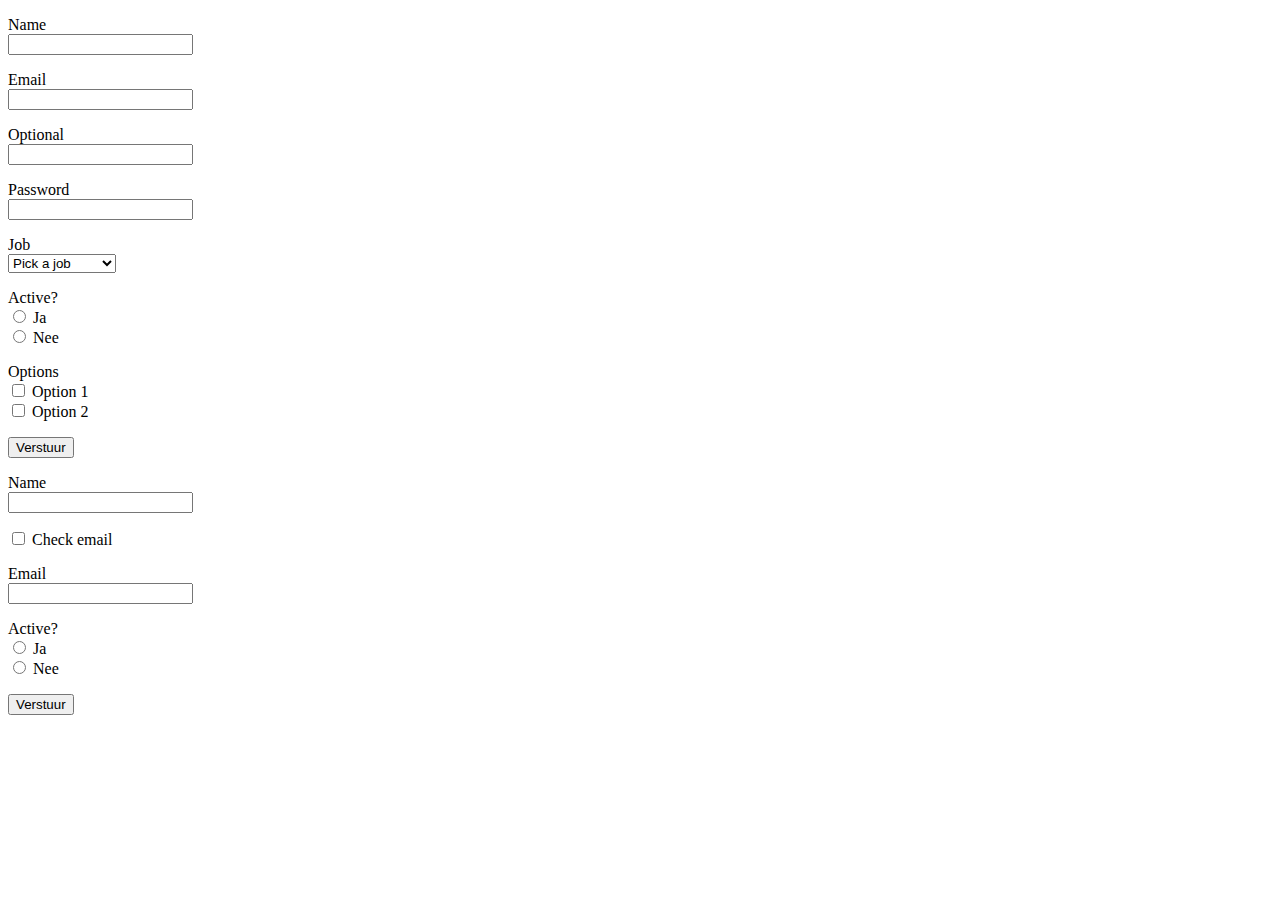
<file: examples/index.html>
<!DOCTYPE html>
<html>
<head>
	<meta charset="UTF-8" />
	<title>jQuery ValidatorForm</title>
  <link rel="stylesheet" href="../test/style.css" type="text/css" media="screen">
	<script type="text/javascript" src="../lib/jquery-1.8.3.min.js"></script>
	<script type="text/javascript" src="../jquery.validator-form.js"></script>
	<script type="text/javascript">
    $(document).ready(function($){
      $("#myform").validatorForm();
      $("#clean-form").validatorForm({
        input: {
          "name": {
            validation: "required format",
            pattern: "^[a-zA-Z ]{1,50}$"
          },
          "email": {
            validation: "required",
            required: function(){
              return $("#check-email").is(":checked");
            }
          },
          "active": {
            validation: "required"
          }
        }
      });
    });
  </script>
</head>
<body>
    <form id="myform" action="#" method="post" onsubmit="return false;">

    	<p>
    		<label for="name">Name</label><br/>
    		<input type="text" value="" name="name" id="name" data-pattern="^[a-zA-Z ]{1,30}$" data-validation="required format" />
    	</p>

    	<p>
    		<label for="email">Email</label><br/>
    		<input type="text" value="" name="email" id="email" data-validation="required" />
    	</p>

      <p>
    		<label for="optional_input">Optional</label><br/>
    		<input type="text" value="" name="optional_input" id="optional_input" />
    	</p>

      <p>
    		<label for="password">Password</label><br/>
    		<input type="password" value="" name="password" id="password" data-validation="required" />
    	</p>

    	<p>
    		<label for="job">Job</label><br/>
    		<select name="job" id="job" data-validation="required">
    		  <option value="">Pick a job</option>
    		  <option value="1">Prime Minister</option>
    		  <option value="2">Lawyer</option>
    		  <option value="3">IT-Specialist</option>
    		</select>
    	</p>

    	<p class="form-group">
        <label id="active">Active?</label><br />
    		<input type="radio" value="true" id="active_true" name="active" data-validation="required" />
    		<label for="active_true">Ja</label><br />
    		<input type="radio" value="false" id="active_false" name="active" />
    		<label for="active_false">Nee</label>
    	</p>

      <p>
        <label>Options</label><br />
    		<input type="hidden" value="false" name="option1" />
        <input type="checkbox" value="true" id="option1" name="option1" data-validation="required" />
    		<label for="option1">Option 1</label><br />
        <input type="hidden" value="false" name="option2" />
        <input type="checkbox" value="true" id="option2" name="option2" data-validation="required" />
    		<label for="option2">Option 2</label><br />
    	</p>

      <input type="submit" value="Verstuur" />

    </form>

    <form id="clean-form" action="#" method="post" onsubmit="return false;">

    	<p>
    		<label for="clean-name">Name</label><br/>
    		<input type="text" value="" name="name" id="clean-name" />
    	</p>

      <p>
    		<input type="hidden" value="false" name="check-email" />
        <input type="checkbox" value="true" id="check-email" name="check-email" />
    		<label for="check-email">Check email</label>
    	</p>

      <p>
        <label for="clean-email">Email</label><br/>
        <input type="text" value="" name="email" id="clean-email" />
      </p>

      <p class="form-group">
        <label id="clean-active">Active?</label><br />
    		<input type="radio" value="true" id="clean-active_true" name="active" />
    		<label for="clean-active_true">Ja</label><br />
    		<input type="radio" value="false" id="clean-active_false" name="active" />
    		<label for="clean-active_false">Nee</label>
    	</p>

      <input type="submit" value="Verstuur" />

    </form>


</body>
</html>
</file>
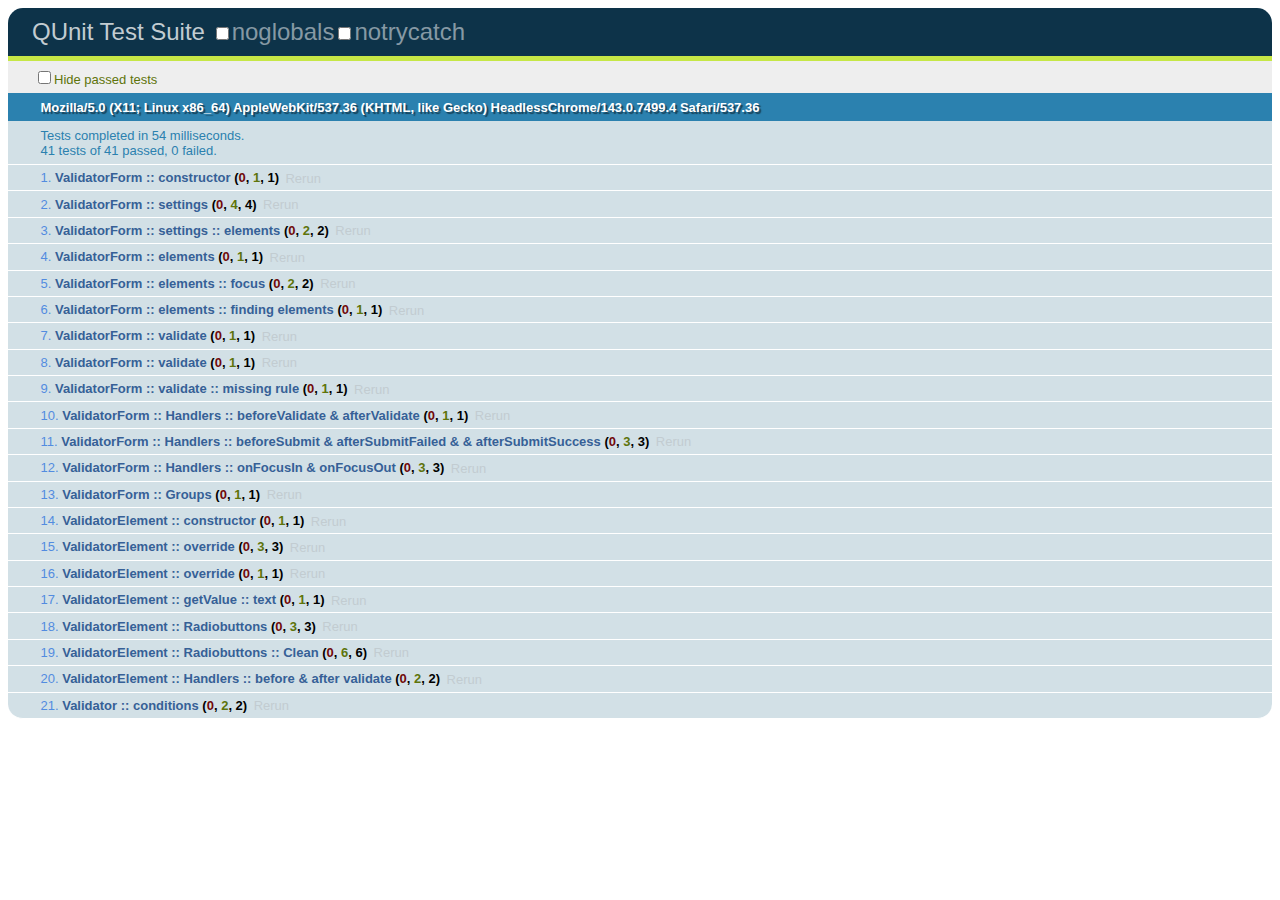
<file: test/index.html>
<!DOCTYPE html>
<html>
<head>
	<meta charset="UTF-8" />
	<title>QUnit Test Suite</title>
	<script type="text/javascript" src="../lib/jquery-1.8.3.min.js"></script>
	<script type="text/javascript" src="../jquery.validator-form.js"></script>
	<link rel="stylesheet" href="../qunit/qunit.css" type="text/css" media="screen">
	<script type="text/javascript" src="../qunit/qunit.js"></script>
  <link rel="stylesheet" href="style.css" type="text/css" media="screen">
	<script type="text/javascript" src="test.js"></script>
</head>
<body>
	<h1 id="qunit-header">QUnit Test Suite</h1>
	<h2 id="qunit-banner"></h2>
	<div id="qunit-testrunner-toolbar"></div>
	<h2 id="qunit-userAgent"></h2>
	<ol id="qunit-tests"></ol>
	<div id="qunit-fixture">

    <form id="myform" action="#" method="post" onsubmit="return false;">

    	<p>
    		<label for="name">Name</label><br/>
    		<input type="text" value="" name="name" id="name" data-pattern="^[a-zA-Z ]{1,30}$" data-validation="required format" />
    	</p>

    	<p>
    		<label for="email">Email</label><br/>
    		<input type="text" value="" name="email" id="email" data-validation="required" />
    	</p>

      <p>
    		<label for="optional_input">Optional</label><br/>
    		<input type="text" value="" name="optional_input" id="optional_input" />
    	</p>

      <p>
    		<label for="password">Password</label><br/>
    		<input type="password" value="" name="password" id="password" data-validation="required" />
    	</p>

    	<p>
    		<label for="job">Job</label><br/>
    		<select name="job" id="job" data-validation="required">
    		  <option value="">Pick a job</option>
    		  <option value="1">Prime Minister</option>
    		  <option value="2">Lawyer</option>
    		  <option value="3">IT-Specialist</option>
    		</select>
    	</p>

    	<p class="form-group">
        <label id="active">Active?</label><br />
    		<input type="radio" value="1" id="active_true" name="active" data-validation="required" />
    		<label for="active_true">Yes</label><br />
    		<input type="radio" value="0" id="active_false" name="active" />
    		<label for="active_false">No</label>
    	</p>

      <p>
        <label>Options</label><br />
    		<input type="hidden" value="false" name="option1" />
        <input type="checkbox" value="true" id="option1" name="option1" data-validation="required" />
    		<label for="option1">Option 1</label><br />
        <input type="hidden" value="false" name="option2" />
        <input type="checkbox" value="true" id="option2" name="option2" data-validation="required" />
    		<label for="option2">Option 2</label><br />
    	</p>

      <input type="submit" value="Verstuur" />

    </form>

    <form id="clean-form" action="#" method="post" onsubmit="return false;">

    	<p>
    		<label for="clean-name">Name</label><br/>
    		<input type="text" value="" name="name" id="clean-name" />
    	</p>

      <p>
    		<input type="hidden" value="false" name="check-email" />
        <input type="checkbox" value="true" id="check-email" name="check-email" />
    		<label for="check-email">Check email</label>
    	</p>
      <p>
        <label for="clean-email">Email</label><br/>
        <input type="text" value="" name="email" id="clean-email" />
      </p>

      <p class="form-group">
        <label id="clean-active">Active?</label><br />
    		<input type="radio" value="1" id="clean-active_true" name="active" />
    		<label for="clean-active_true">Ja</label><br />
    		<input type="radio" value="0" id="clean-active_false" name="active" />
    		<label for="clean-active_false">Nee</label>
    	</p>

      <input type="submit" value="Verstuur" />

    </form>
      

	</div>


</body>
</html>
</file>
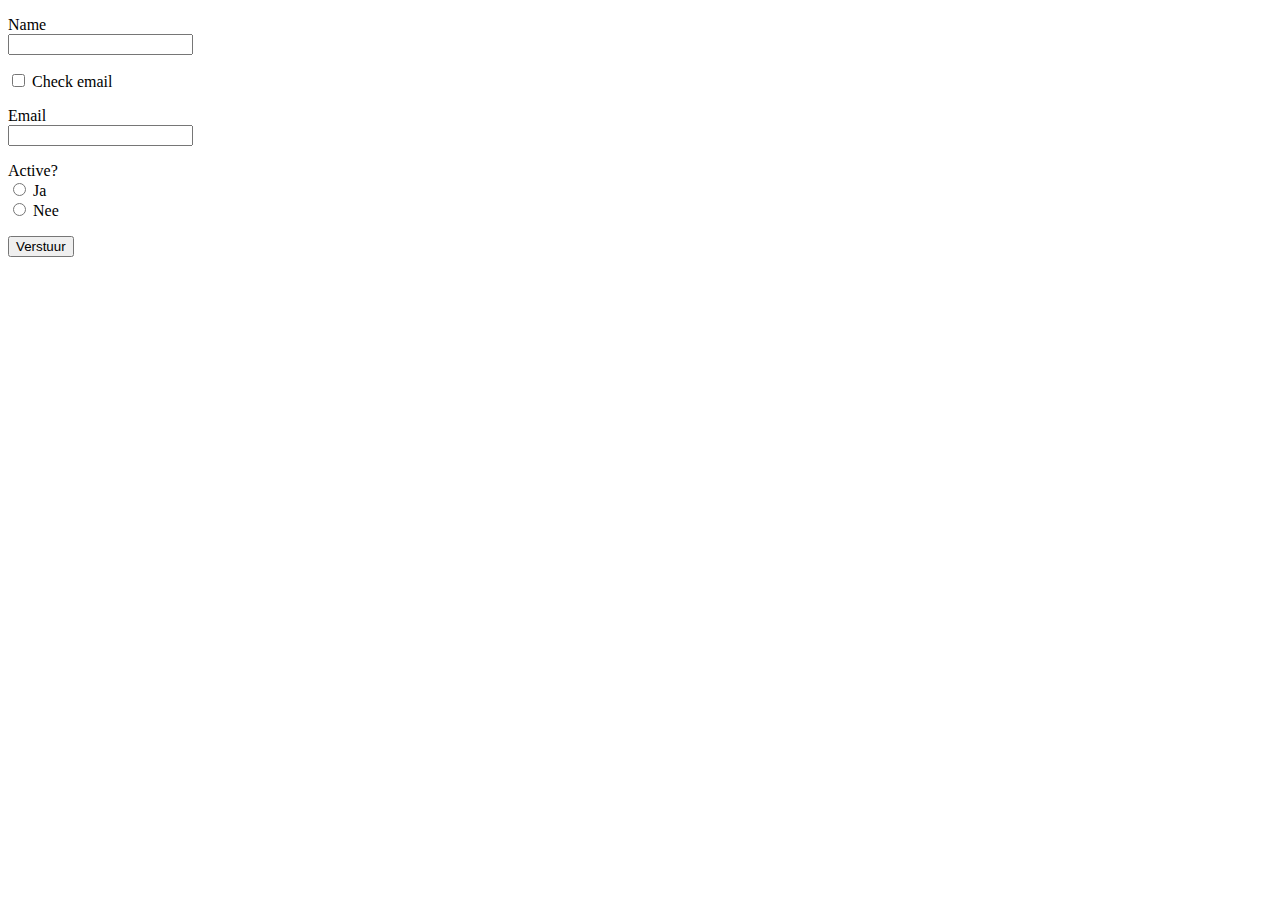
<file: examples/cleanform.html>
<!DOCTYPE html>
<html>
<head>
	<meta charset="UTF-8" />
	<title>jQuery ValidatorForm</title>
  <link rel="stylesheet" href="../test/style.css" type="text/css" media="screen">
	<script type="text/javascript" src="../lib/jquery-1.8.3.min.js"></script>
	<script type="text/javascript" src="../jquery.validator-form.js"></script>
	<script type="text/javascript">
    $(document).ready(function($){
      $("#clean-form").validatorForm({
        input: {
          "name": {
            validation: "required"
          },
          "email": {
            validation: "required format",
            pattern: "[\\w]{1,20}@[\\w]{1,20}\\.[a-zA-Z]{2,4}",
            required: function(){
              return $("#check-email").is(":checked");
            }
          },
          "active": {
            validation: "required"
          }
        }
      });
    });
  </script>
</head>
<body>

    <form id="clean-form" action="#" method="post" onsubmit="return false;">

    	<p>
    		<label for="clean-name">Name</label><br/>
    		<input type="text" value="" name="name" id="clean-name" />
    	</p>

      <p>
    		<input type="hidden" value="false" name="check-email" />
        <input type="checkbox" value="true" id="check-email" name="check-email" />
    		<label for="check-email">Check email</label>
    	</p>

      <p>
        <label for="clean-email">Email</label><br/>
        <input type="text" value="" name="email" id="clean-email" />
      </p>

      <p class="form-group">
        <label id="clean-active">Active?</label><br />
    		<input type="radio" value="true" id="clean-active_true" name="active" />
    		<label for="clean-active_true">Ja</label><br />
    		<input type="radio" value="false" id="clean-active_false" name="active" />
    		<label for="clean-active_false">Nee</label>
    	</p>

      <input type="submit" value="Verstuur" />

    </form>


</body>
</html>
</file>
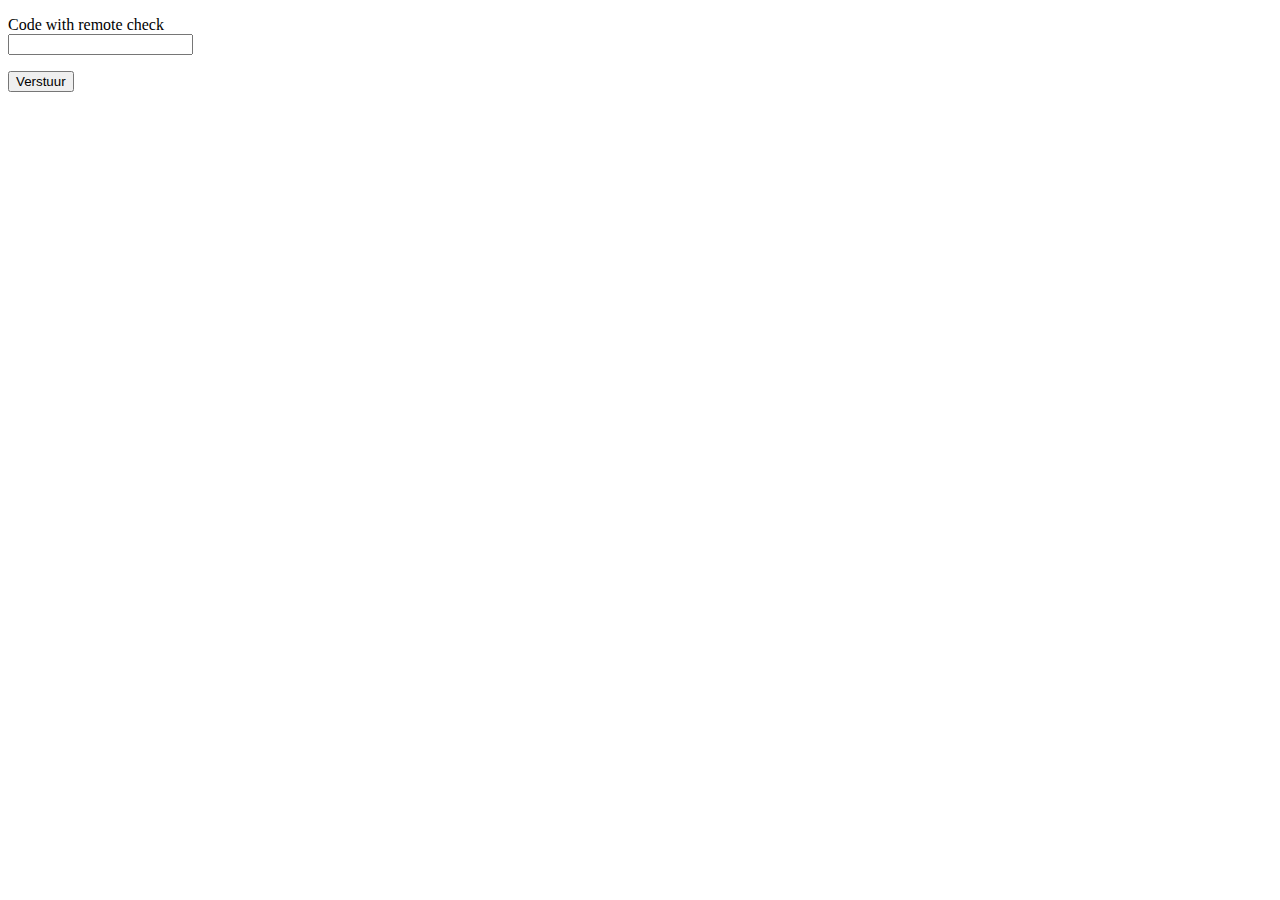
<file: examples/remote.html>
<!DOCTYPE html>
<html>
<head>
	<meta charset="UTF-8" />
	<title>jQuery ValidatorForm</title>
  <link rel="stylesheet" href="../test/style.css" type="text/css" media="screen">
	<script type="text/javascript" src="../lib/jquery-1.8.3.min.js"></script>
  <script type="text/javascript" src="../lib/jquery.mockjax.js"></script>
	<script type="text/javascript" src="../jquery.validator-form.js"></script>
	<script type="text/javascript">
    $(document).ready(function($){

      $.mockjax({
        url: '/examples/*',
        responseTime: 750,
        responseText: {
          status: 'success',
          message: 'Your code is valid'
        }
      });

      $.validator.addRule("remote", {
        check: function(element, event){

          var object = element.object;
          var name = object.attr('name');
          var value = element.value();
          var url = "/examples/check_attribute";

          $.ajax(
            url,
            {
              async: false,
              dataType: 'json',
              data: $(element.form.currentForm).serialize(),
              type: 'GET',
              success: function(data, status, xhr){
                return true;
              },
              error: function(xhr, status, error){
                return false;
              }
            }
          )

        },
        msg: "Remote check failed"
      });

      $("#form").validatorForm({
        input: {
          "code": {
            validation: "remote"
          }
        }
      });
    });
  </script>
</head>
<body>

    <form id="form" action="#" method="post" onsubmit="return false;">

    	<p>
    		<label for="code">Code with remote check</label><br/>
    		<input type="text" value="" name="code" id="code" />
    	</p>

      <input type="submit" value="Verstuur" />

    </form>


</body>
</html>
</file>
<file: test/style.css>
p.form-group.error,
select.error,
input[type=text].error,
input[type=password].error{
  border:  1px red dotted;
}

.valid{
  border:  1px green solid;
}

.errorlist{
  padding: 2em;
  border:  2px red solid;
}
</file>
<file: qunit/qunit.css>
/**
 * QUnit - A JavaScript Unit Testing Framework
 *
 * http://docs.jquery.com/QUnit
 *
 * Copyright (c) 2011 John Resig, Jörn Zaefferer
 * Dual licensed under the MIT (MIT-LICENSE.txt)
 * or GPL (GPL-LICENSE.txt) licenses.
 */

/** Font Family and Sizes */

#qunit-tests, #qunit-header, #qunit-banner, #qunit-testrunner-toolbar, #qunit-userAgent, #qunit-testresult {
	font-family: "Helvetica Neue Light", "HelveticaNeue-Light", "Helvetica Neue", Calibri, Helvetica, Arial, sans-serif;
}

#qunit-testrunner-toolbar, #qunit-userAgent, #qunit-testresult, #qunit-tests li { font-size: small; }
#qunit-tests { font-size: smaller; }


/** Resets */

#qunit-tests, #qunit-tests ol, #qunit-header, #qunit-banner, #qunit-userAgent, #qunit-testresult {
	margin: 0;
	padding: 0;
}


/** Header */

#qunit-header {
	padding: 0.5em 0 0.5em 1em;

	color: #8699a4;
	background-color: #0d3349;

	font-size: 1.5em;
	line-height: 1em;
	font-weight: normal;

	border-radius: 15px 15px 0 0;
	-moz-border-radius: 15px 15px 0 0;
	-webkit-border-top-right-radius: 15px;
	-webkit-border-top-left-radius: 15px;
}

#qunit-header a {
	text-decoration: none;
	color: #c2ccd1;
}

#qunit-header a:hover,
#qunit-header a:focus {
	color: #fff;
}

#qunit-banner {
	height: 5px;
}

#qunit-testrunner-toolbar {
	padding: 0.5em 0 0.5em 2em;
	color: #5E740B;
	background-color: #eee;
}

#qunit-userAgent {
	padding: 0.5em 0 0.5em 2.5em;
	background-color: #2b81af;
	color: #fff;
	text-shadow: rgba(0, 0, 0, 0.5) 2px 2px 1px;
}


/** Tests: Pass/Fail */

#qunit-tests {
	list-style-position: inside;
}

#qunit-tests li {
	padding: 0.4em 0.5em 0.4em 2.5em;
	border-bottom: 1px solid #fff;
	list-style-position: inside;
}

#qunit-tests.hidepass li.pass, #qunit-tests.hidepass li.running  {
	display: none;
}

#qunit-tests li strong {
	cursor: pointer;
}

#qunit-tests li a {
	padding: 0.5em;
	color: #c2ccd1;
	text-decoration: none;
}
#qunit-tests li a:hover,
#qunit-tests li a:focus {
	color: #000;
}

#qunit-tests ol {
	margin-top: 0.5em;
	padding: 0.5em;

	background-color: #fff;

	border-radius: 15px;
	-moz-border-radius: 15px;
	-webkit-border-radius: 15px;

	box-shadow: inset 0px 2px 13px #999;
	-moz-box-shadow: inset 0px 2px 13px #999;
	-webkit-box-shadow: inset 0px 2px 13px #999;
}

#qunit-tests table {
	border-collapse: collapse;
	margin-top: .2em;
}

#qunit-tests th {
	text-align: right;
	vertical-align: top;
	padding: 0 .5em 0 0;
}

#qunit-tests td {
	vertical-align: top;
}

#qunit-tests pre {
	margin: 0;
	white-space: pre-wrap;
	word-wrap: break-word;
}

#qunit-tests del {
	background-color: #e0f2be;
	color: #374e0c;
	text-decoration: none;
}

#qunit-tests ins {
	background-color: #ffcaca;
	color: #500;
	text-decoration: none;
}

/*** Test Counts */

#qunit-tests b.counts                       { color: black; }
#qunit-tests b.passed                       { color: #5E740B; }
#qunit-tests b.failed                       { color: #710909; }

#qunit-tests li li {
	margin: 0.5em;
	padding: 0.4em 0.5em 0.4em 0.5em;
	background-color: #fff;
	border-bottom: none;
	list-style-position: inside;
}

/*** Passing Styles */

#qunit-tests li li.pass {
	color: #5E740B;
	background-color: #fff;
	border-left: 26px solid #C6E746;
}

#qunit-tests .pass                          { color: #528CE0; background-color: #D2E0E6; }
#qunit-tests .pass .test-name               { color: #366097; }

#qunit-tests .pass .test-actual,
#qunit-tests .pass .test-expected           { color: #999999; }

#qunit-banner.qunit-pass                    { background-color: #C6E746; }

/*** Failing Styles */

#qunit-tests li li.fail {
	color: #710909;
	background-color: #fff;
	border-left: 26px solid #EE5757;
	white-space: pre;
}

#qunit-tests > li:last-child {
	border-radius: 0 0 15px 15px;
	-moz-border-radius: 0 0 15px 15px;
	-webkit-border-bottom-right-radius: 15px;
	-webkit-border-bottom-left-radius: 15px;
}

#qunit-tests .fail                          { color: #000000; background-color: #EE5757; }
#qunit-tests .fail .test-name,
#qunit-tests .fail .module-name             { color: #000000; }

#qunit-tests .fail .test-actual             { color: #EE5757; }
#qunit-tests .fail .test-expected           { color: green;   }

#qunit-banner.qunit-fail                    { background-color: #EE5757; }


/** Result */

#qunit-testresult {
	padding: 0.5em 0.5em 0.5em 2.5em;

	color: #2b81af;
	background-color: #D2E0E6;

	border-bottom: 1px solid white;
}

/** Fixture */

#qunit-fixture {
	position: absolute;
	top: -10000px;
	left: -10000px;
}
</file>
